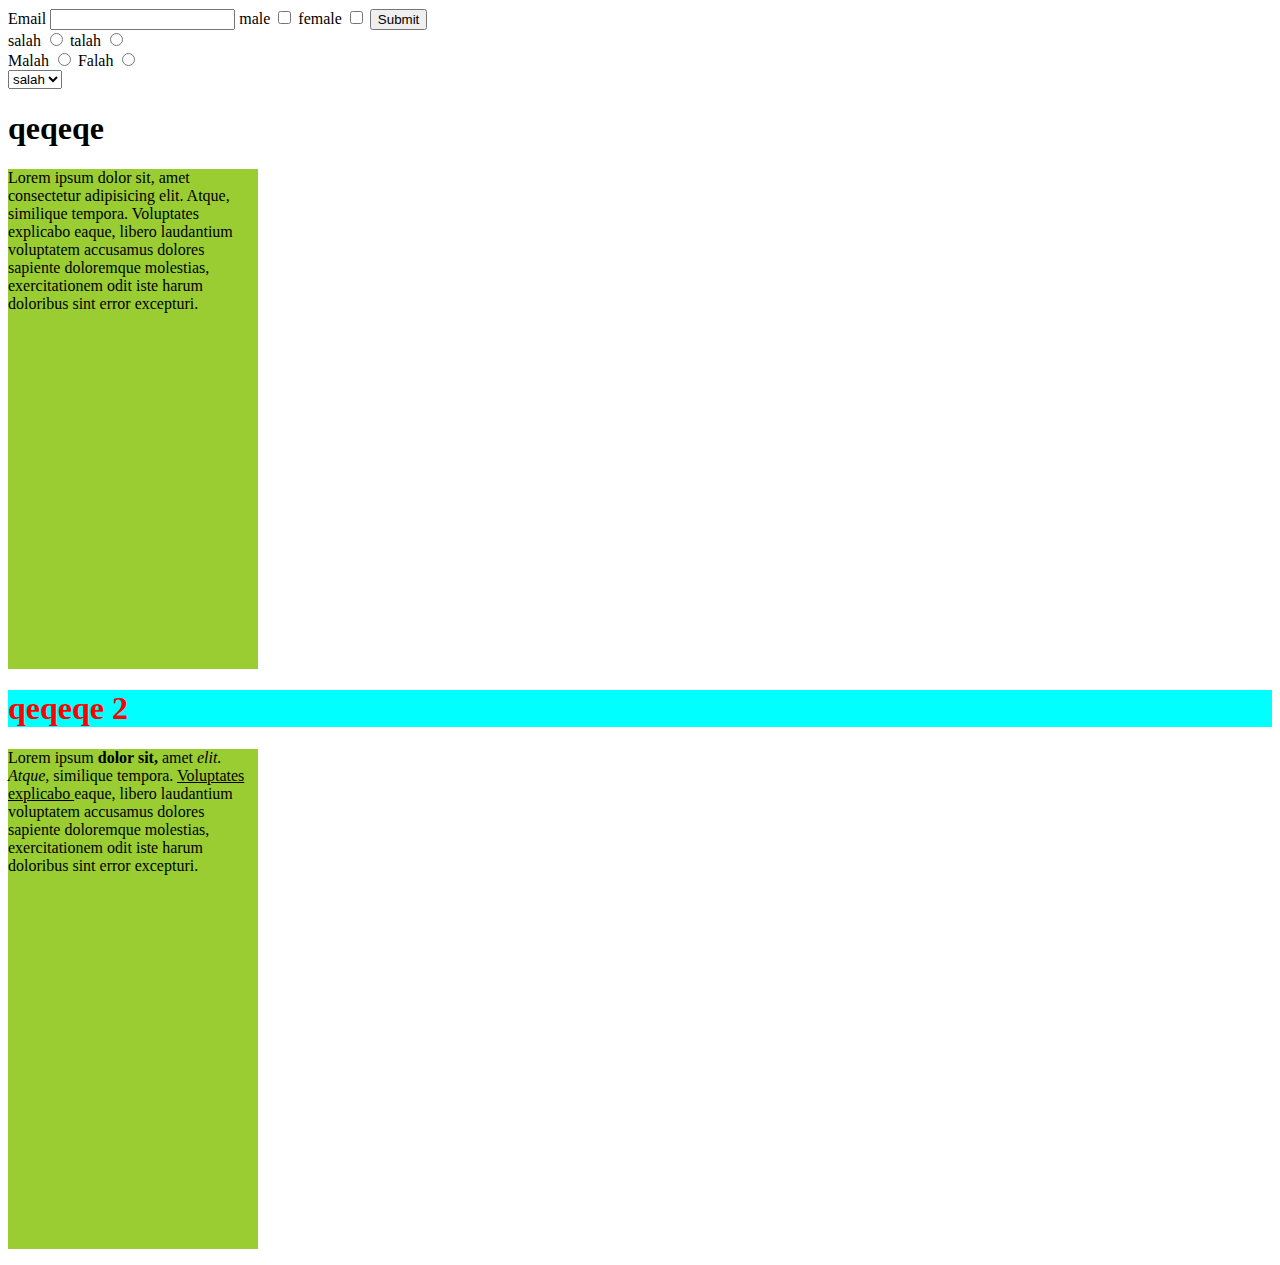
<file: lab2/index.html>
<!DOCTYPE html>
<html lang="en">
<head>
    <meta charset="UTF-8">
    <meta name="viewport" content="width=, initial-scale=1.0">
    <title>Document</title>
    <style>
        p{
            background-color:yellowgreen;
            width:250PX ;
            height: 500px;
        }
    </style>
</head>
<body>
    
    <form action="">
        <label for="myemail">Email</label>
        <input type="email" name="" id="myemail">
        <label for="he">male</label>
        <input type="checkbox" name="" id="he">
        <label for="she">female</label>
        <input type="checkbox" name="" id="she">
        <input type="submit" name="" id="wrwr">

        <br>
        <label for="1">salah</label>
        <input type="radio" name="1" id="">
        <label for="1">talah</label>
        <input type="radio" name="1" id="">
        <br>
        <label for="2">Malah</label>
        <input type="radio" name="2" id="">
        <label for="2">Falah</label>
        <input type="radio" name="2" id="">
        <br>

        <select name="" id="">
            <option value="salah">salah</option>
            <option value="wrwr">wrwr</option>
            <option value="qaa3">qa33</option>
        </select>
        <div>
            <h1>qeqeqe</h1>
            <p>Lorem ipsum dolor sit, amet consectetur adipisicing elit. Atque, similique tempora. Voluptates explicabo eaque, libero laudantium voluptatem accusamus dolores sapiente doloremque molestias, exercitationem odit iste harum doloribus sint error excepturi.</p>
        </div>
        <div>
            <h1 style="color: red; background-color: aqua;">qeqeqe 2 </h1>
            <p>Lorem ipsum <b>dolor sit, </b>amet <i> elit. Atque, </i> similique tempora. <u> Voluptates explicabo </u>eaque, libero laudantium voluptatem accusamus dolores sapiente doloremque molestias, exercitationem odit iste harum doloribus sint error excepturi.</p>
        </div>
        
    </form>
</body>
</html>
</file>
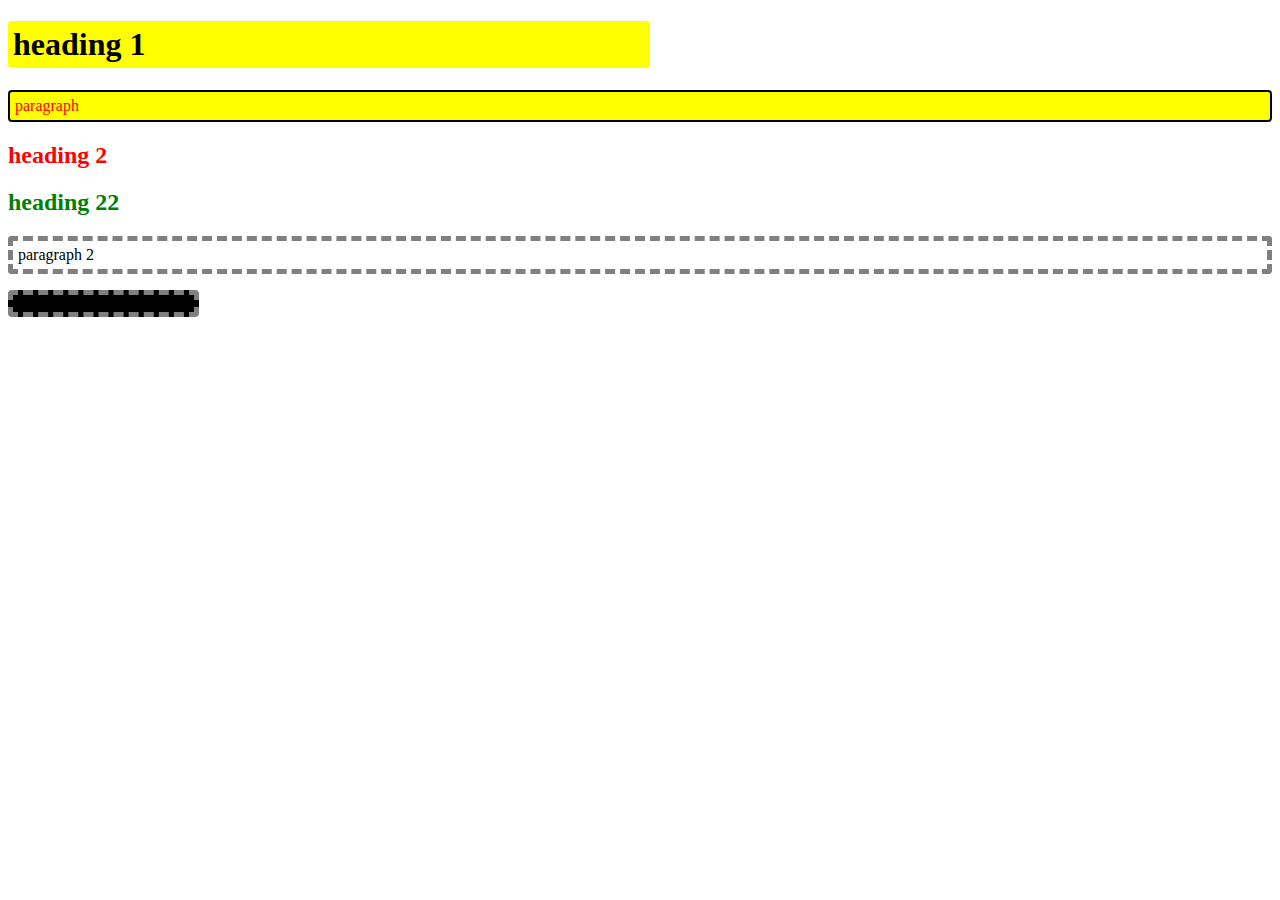
<file: lab3/index.html>
<!DOCTYPE html>
<html lang="en">
<head>
    <meta charset="UTF-8">
    <meta name="viewport" content="width=device-width, initial-scale=1.0">
    <title>Document</title>
    <style>
        .redText{
            color: red;
        }
        .greenText{
            color: green;
        }
        .bgYellow{
            background-color: yellow;
        }
        #p1{
            border: 2px solid black;
        }
        h1._50pw{
            width: 50%;
        }
        [type = "text"] {
            border: 5px dashed gray;
        }
        input[type="text"]{
            background-color: black;
        }
        *{
            border-radius: 4px;
        }
        h1,p{
            padding: 5px;
        }
    </style>
</head>
<body>
    <h1 class="bgYellow _50pw">heading 1</h1>
    <p class="redText bgYellow" id ="p1">paragraph</p>
    <h2 class="redText _50pw">heading 2</h2>
    <h2 class="greenText">heading 22</h2>
    <p type = "text">paragraph 2</p>
    <input type="text">
</body>
</html>
</file>
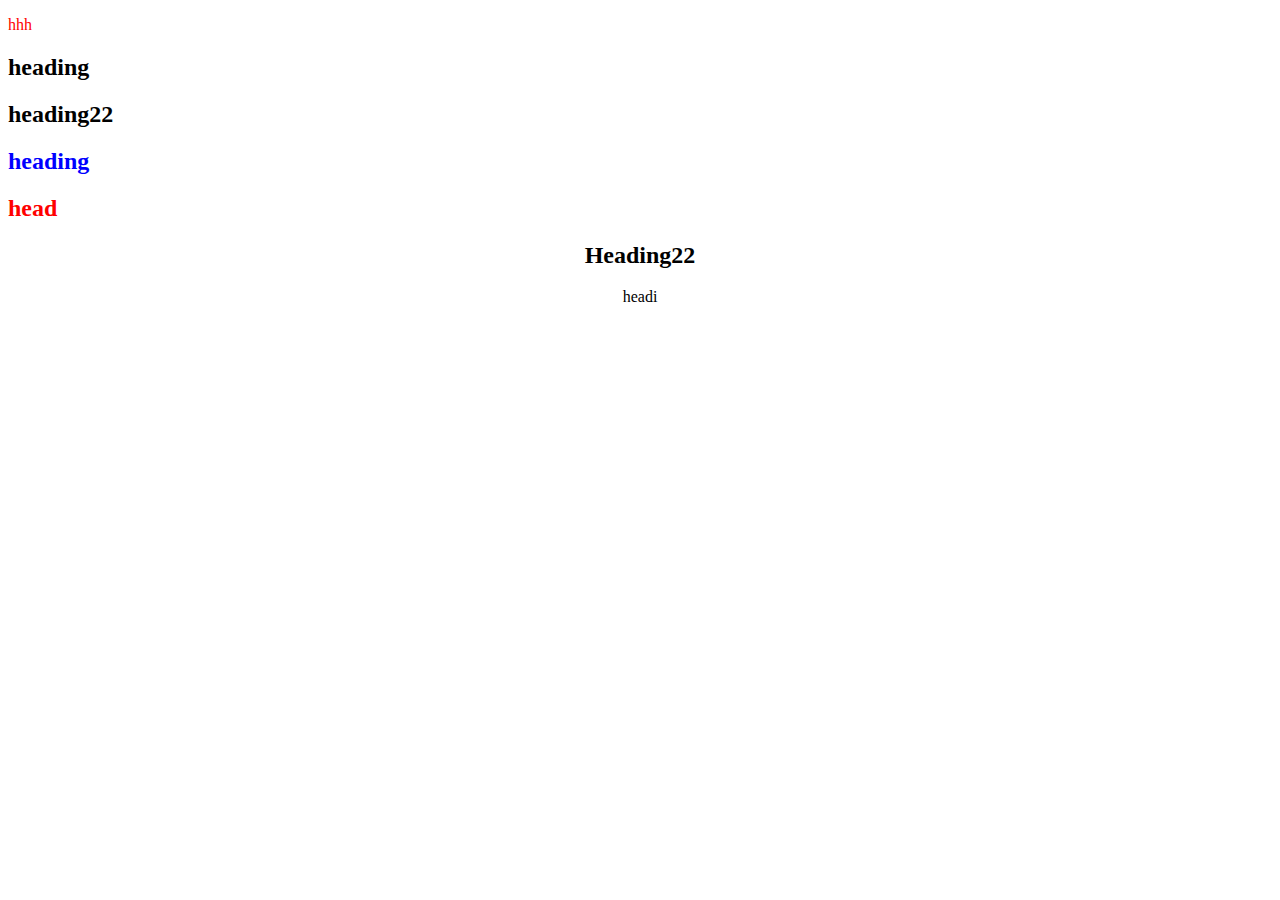
<file: lab4/index.html>
<!DOCTYPE html>
<html lang="en">
<head>
    <meta charset="UTF-8">
    <meta name="viewport" content="width=device-width, initial-scale=1.0">
    <title>Document</title>
    <link rel="stylesheet" href="style.css">

</head>
<body>
    <p>hhh</p>
    <h2>heading</h2>
    <h2>
        heading22
    </h2>
    <div>
        <h2>heading</h2>
        <div><h2>head</h2></div>
    </div>

    <h2 class="para">Heading22</h2>
    <p class="para">headi</p>
</body>
</html>
</file>
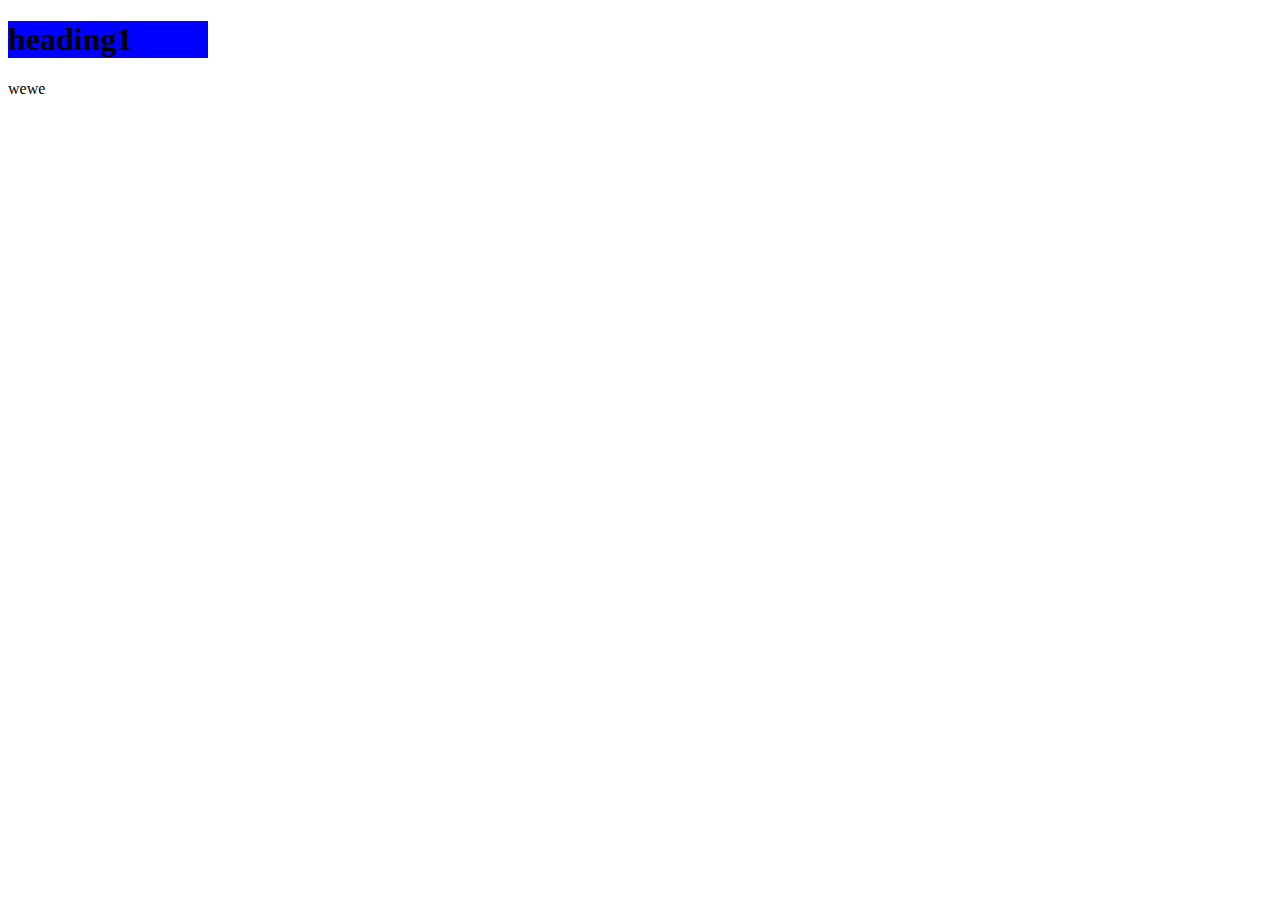
<file: lab5/index.html>
<!DOCTYPE html>
<html lang="en">
<head>
    <meta charset="UTF-8">
    <meta name="viewport" content="width=device-width, initial-scale=1.0">
    <title>Document</title>
</head>
<body>
    
    <h1 style="background-color: red;">heading1</h1>
    <p class="mpy www wwwa">wewe</p>

    <script>

        var x = document.querySelector('h1')
        x.style.backgroundColor = "blue"
        x.style.width = '200px'


        var y = document.querySelector('.www')
        y.classList.add('myc')
        y.classList.remove("www")
        console.log(y.classList)

        x.style.removeProperty('')
</script>
</body>
</html>
</file>
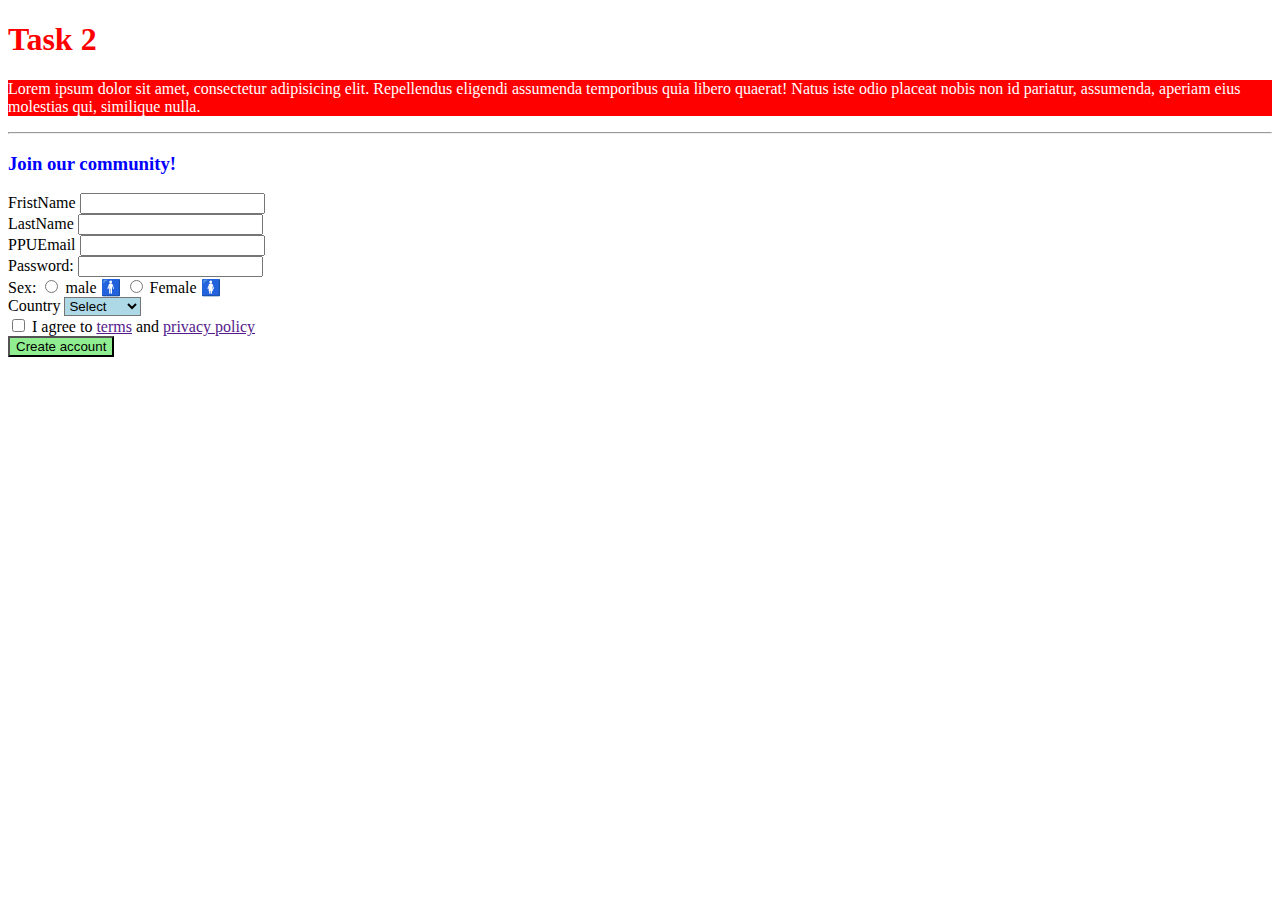
<file: task2/index.html>
<!DOCTYPE html>
<html lang="en">
<head>
    <meta charset="UTF-8">
    <meta name="viewport" content="width=device-width, initial-scale=1.0">
    <title>Document</title>
    <style>
        .headi{
            color: red;
        }
        .firstPara{
            background-color: red;
            color: white;
        }
        .headi2{
            color: blue;
        }
        .sele{
            background-color: lightblue;
        }
        .button1{
            background-color: lightgreen;
        }
    </style>
</head>
<body>
    <h1 class="headi">Task 2</h1>
    <p class="firstPara">Lorem ipsum dolor sit amet, consectetur adipisicing elit. Repellendus eligendi assumenda temporibus quia libero quaerat! Natus iste odio placeat nobis non id pariatur, assumenda, aperiam eius molestias qui, similique nulla.</p>
    <hr>
    <h3 class="headi2">Join our community!</h3>
    <form action="">
        <label for="fName">FristName</label>
        <input type="text" name="" id="fName">
        <br>
        <label for="lName">LastName</label>
        <input type="text" name="" id="lName">
        <br>
        <label for="email">PPUEmail</label>
        <input type="text" name="" id="email">
        <br>
        <label for="pass">Password:</label>
        <input type="text" name="" id="pass">
        <br>
        <label for="sex">Sex:</label>
        <input type="radio" name="1" id="male">
        <label for="male">male 🚹</label>
        <input type="radio" name="1" id="Female">
        <label for="Female">Female 🚺</label>
        <br>
        <label for="country">Country</label>
        <select name="country" id="" class="sele">
            <option value="">Select</option>
            <option value="Palestine">Palestine</option>
            <option value="Jordan">Jordan</option>
        </select>
        <br>
        <input type="checkbox" name="" id="agree">
        <label for="agree">I agree to <a href="">terms</a> and <a href="">privacy policy</a> </label>
        <br>
        <button class="button1">Create account</button>
    </form>

</body>
</html>
</file>
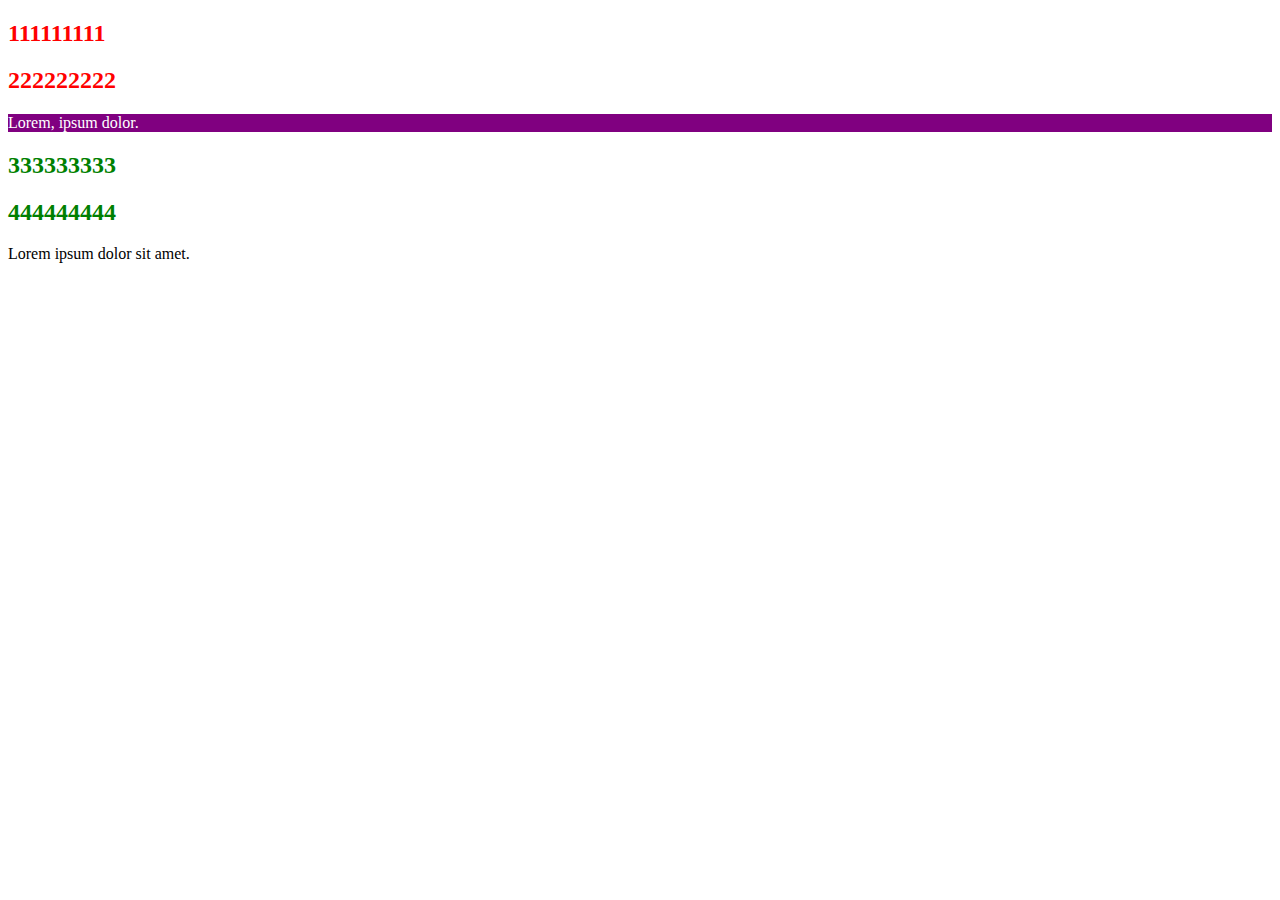
<file: task3/index.html>
<!DOCTYPE html>
<html lang="en">

    <head>
        <meta charset="UTF-8">
        <meta name="viewport" content="width=device-width, initial-scale=1.0">
        <title>Task 3</title>
        <style>
            .parent > h2{
                color: red;
            }
            .parent > p{
                background-color: purple;
                color: white;
            }
            .parent > p:hover{
                background-color: blue;
            }
            .parent {
                color: green;
            }
        </style>
    </head>

    <body>
        <div class="parent">
            <h2>111111111</h2>
            <h2>222222222</h2>
            <p>Lorem, ipsum dolor.</p>
            <div>
                <h2>333333333</h2>
                <div>
                    <h2>444444444</h2>
                </div>
            </div>
        </div>
        <p>Lorem ipsum dolor sit amet.</p>
    </body>

</html>
</file>
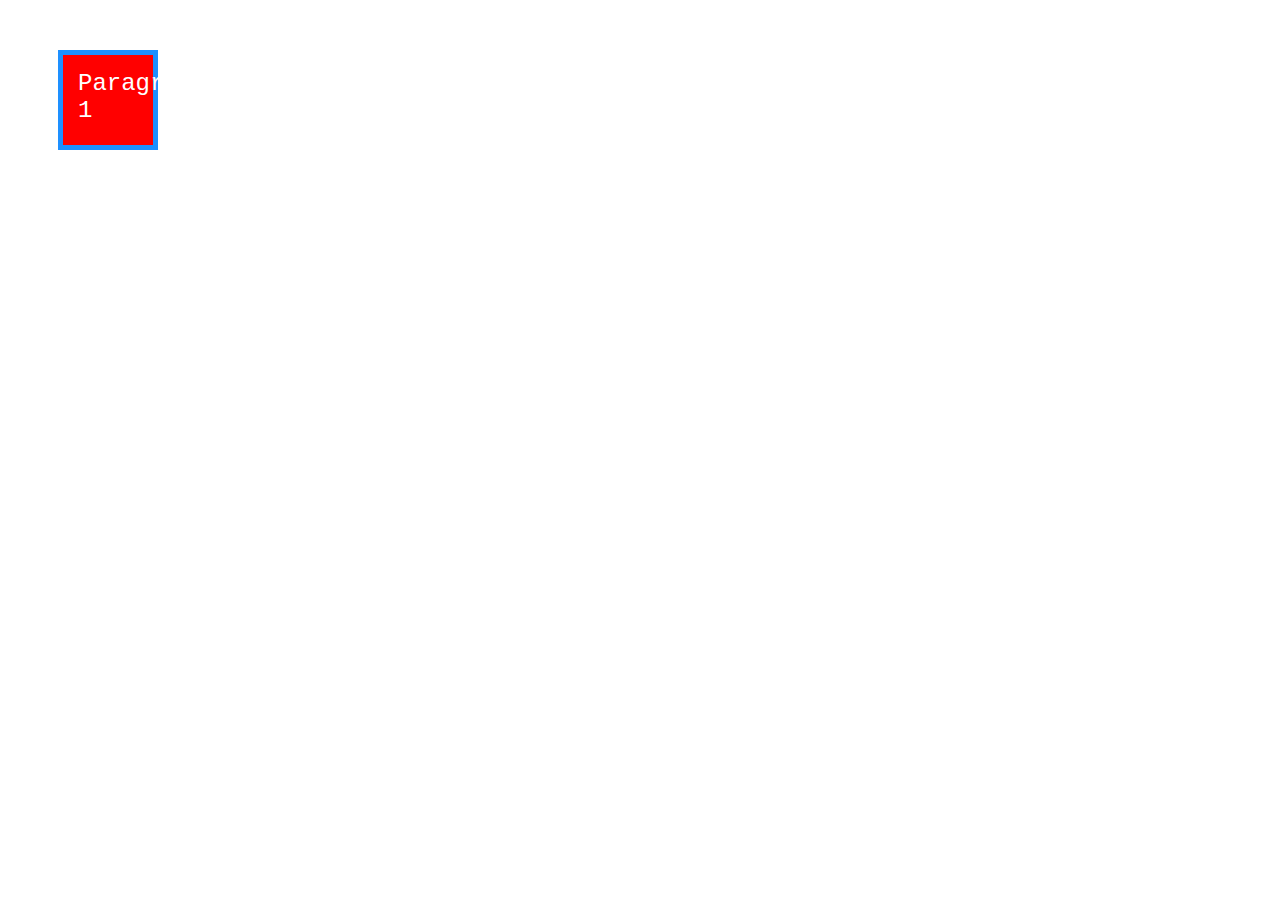
<file: lab3/index1.html>
<!DOCTYPE html>
<html lang="en">
<head>
    <meta charset="UTF-8">
    <meta name="viewport" content="width=device-width, initial-scale=1.0">
    <title>Document</title>
    <style>
        p{
            background-color: red;
            color: white;
            width: 100px;
            height: 100px;
            padding: 15px;
            border: 5px solid dodgerblue;
            margin: 50px;
            box-sizing: border-box;
            font-family: 'Courier New', Courier, monospace;
            font-size: 24px;
        }
    </style>
</head>
<body>
    <p>Paragraph 1
    </p>
</body>
</html>
</file>
<file: lab4/style.css>
h2:first-child{
    color: blue;
}
h2:last-child{
    color: red;
}
p:hover{
    background-color: blue;
}
.para{
    text-align: center;
}
p:first-child{
    color: red;
}
</file>
